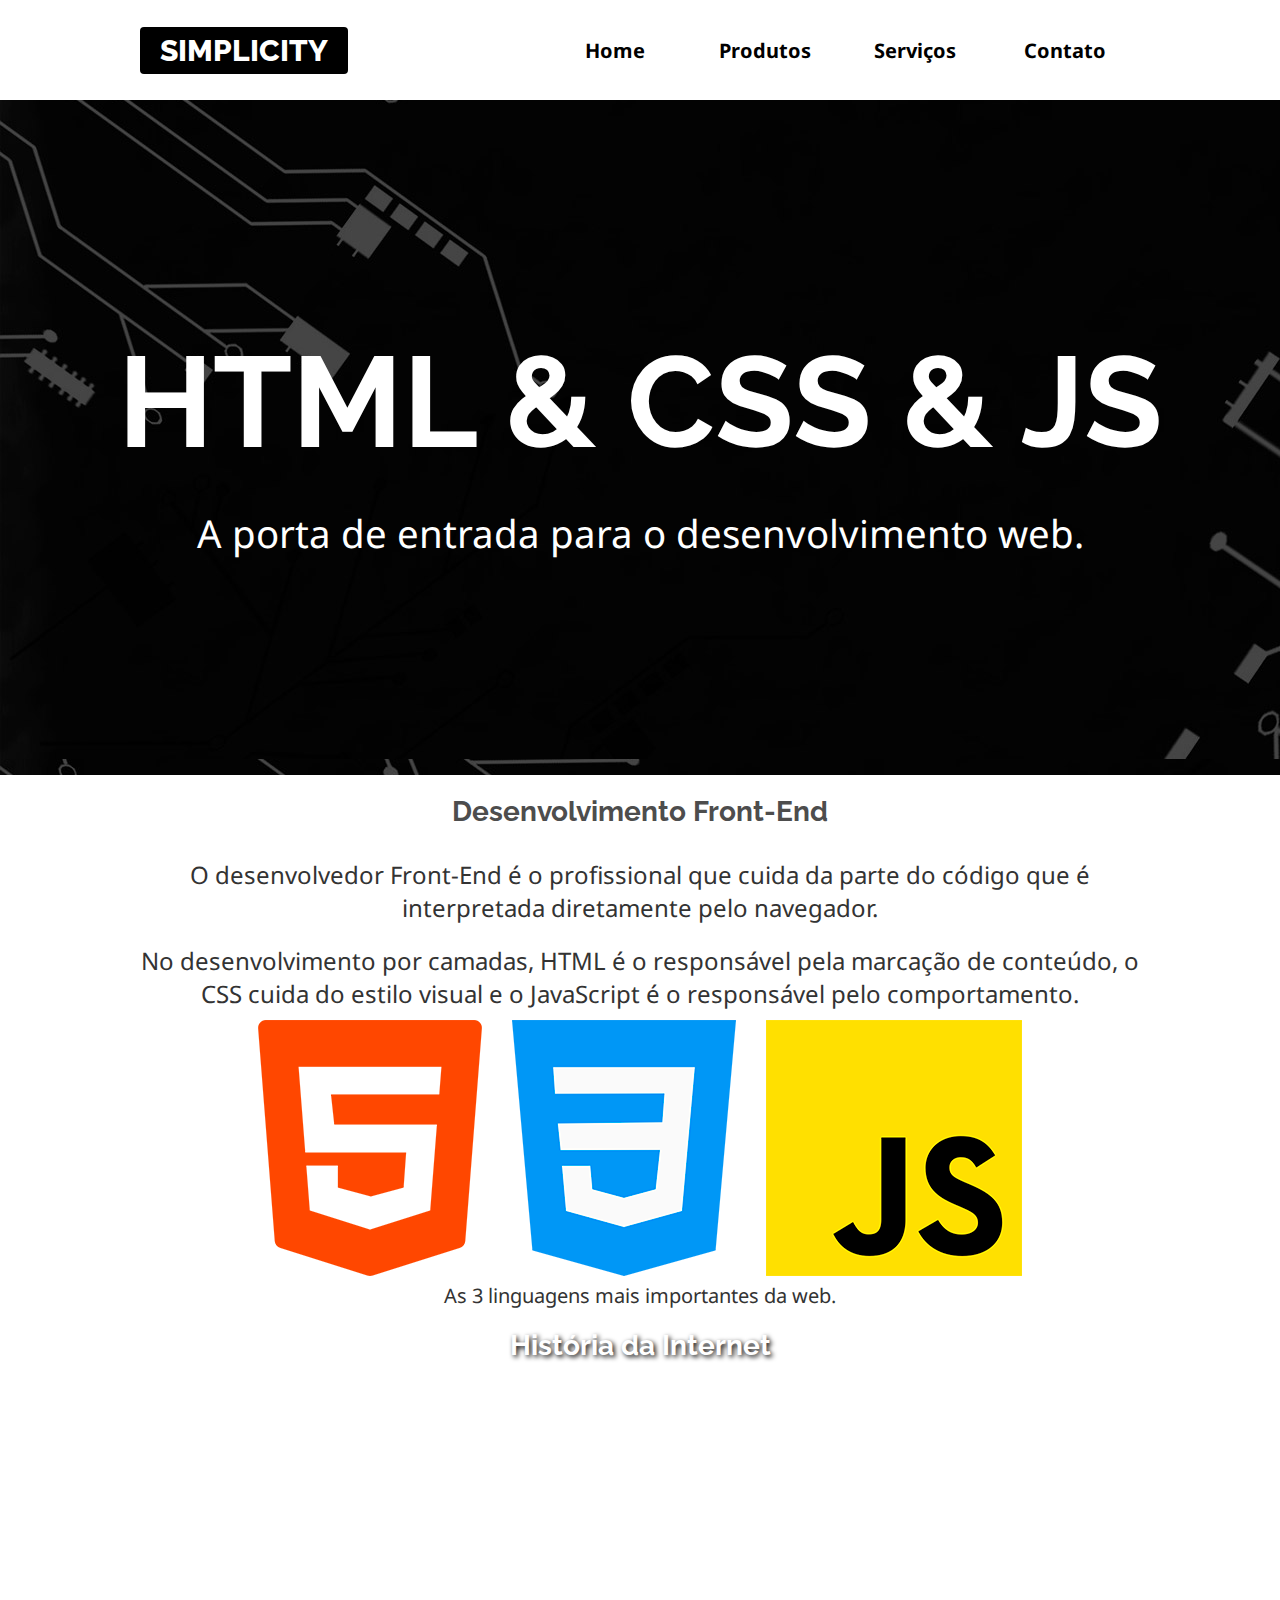
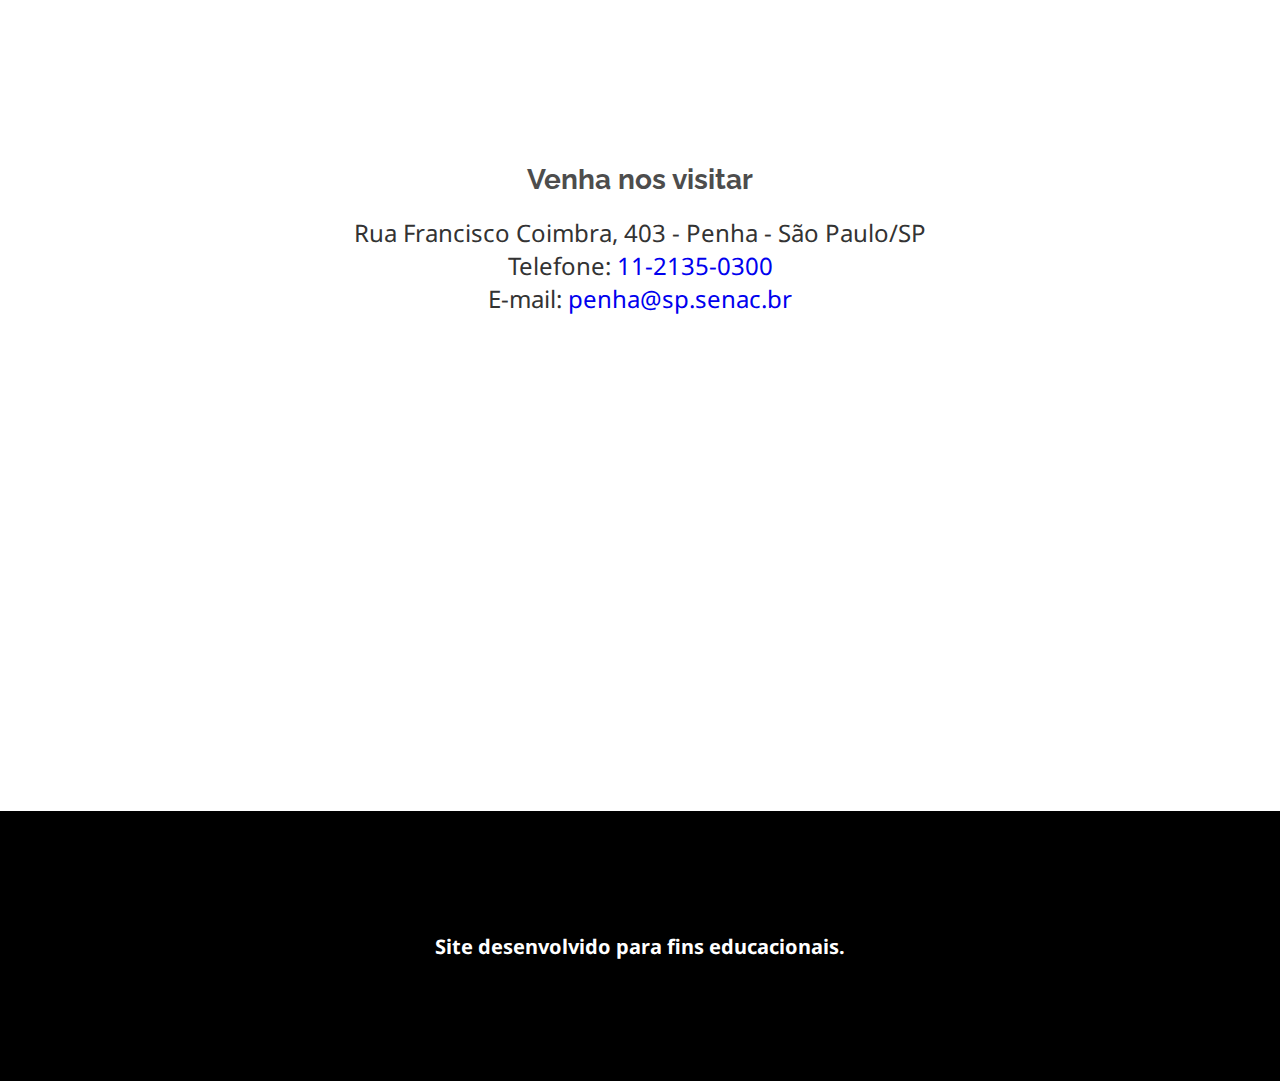
<file: index.html>
<!DOCTYPE html>
<html lang="pt-br">

<head>
<meta charset="UTF-8">
<meta name="viewport" content="width=device-width, initial-scale=1.0">
<title>Simplicity</title>

<link rel="stylesheet" href="css/estilos.css">

</head>

<body>
    <header class="topo">
        <div class="limitador">
            <h1 class="titulo"><a href="index.html">Simplicity</a></h1>
            <nav class="menu">
                <h2 class="titulo-menu"><a href="">Menu &equiv; </a></h2>
                <ul class="links-menu">
                    <li><a href="index.html">Home</a></li>
                    <li><a href="produtos.html">Produtos</a></li>
                    <li><a href="servicos.html">Serviços</a></li>
                    <li><a href="contato.html">Contato</a></li>
                </ul>
            </nav>
        </div>
    </header>

    <main class="conteudo">
        <article class="destaque">
            <h2>HTML & CSS & JS</h2>
            <p>A porta de entrada para o desenvolvimento web.</p>
        </article>

        <article class="front-end limitador">
            <h2> Desenvolvimento Front-End</h2>
            <p>O desenvolvedor Front-End é o profissional que cuida da parte do código que é interpretada diretamente pelo navegador.</p>
            <p>No desenvolvimento por camadas, HTML é o responsável pela marcação de conteúdo, o CSS cuida do estilo visual e o JavaScript é o responsável pelo comportamento.</p>

            <figure>
                <img src="imagens/tecnologias.png" alt="">
                <figcaption>
                    As 3 linguagens mais importantes da web.
                </figcaption>
            </figure>
        </article>

        <article class="historia">
            <h2>História da Internet</h2>
            <iframe  height="315" src="https://www.youtube.com/embed/jlkvzcG1UMk?si=PmZB_SJ0dnw91qHk" title="YouTube video player" frameborder="0" allow="accelerometer; autoplay; clipboard-write; encrypted-media; gyroscope; picture-in-picture; web-share" referrerpolicy="strict-origin-when-cross-origin" allowfullscreen></iframe>
        </article>

        <article class="localizacao">
            <h2>Venha nos visitar</h2>
            <address>
                Rua Francisco Coimbra, 403 - Penha -
                São Paulo/SP <br>
                Telefone:
                <a href="tel:1121350300">
                    11-2135-0300</a><br>

                E-mail:
                <a href="mailto:penha@sp.senac.br">
                    penha@sp.senac.br</a>
            </address>
            <iframe src="https://www.google.com/maps/embed?pb=!1m18!1m12!1m3!1d3658.1756287870057!2d-46.54283012484357!3d-23.526184778823964!2m3!1f0!2f0!3f0!3m2!1i1024!2i768!4f13.1!3m3!1m2!1s0x94ce5e45de28bb23%3A0x1d2ed3122aae28a7!2sSenac%20Penha!5e0!3m2!1sen!2sbr!4v1727292375776!5m2!1sen!2sbr"  height="450" style="border:0;" allowfullscreen="" loading="lazy" referrerpolicy="no-referrer-when-downgrade"></iframe>
        </article>
    </main>

    <footer class="rodape">
        <p>Site desenvolvido para fins educacionais.</p>
    </footer>

    <script src="js/menu.js"></script>

</body>

</html>
</file>
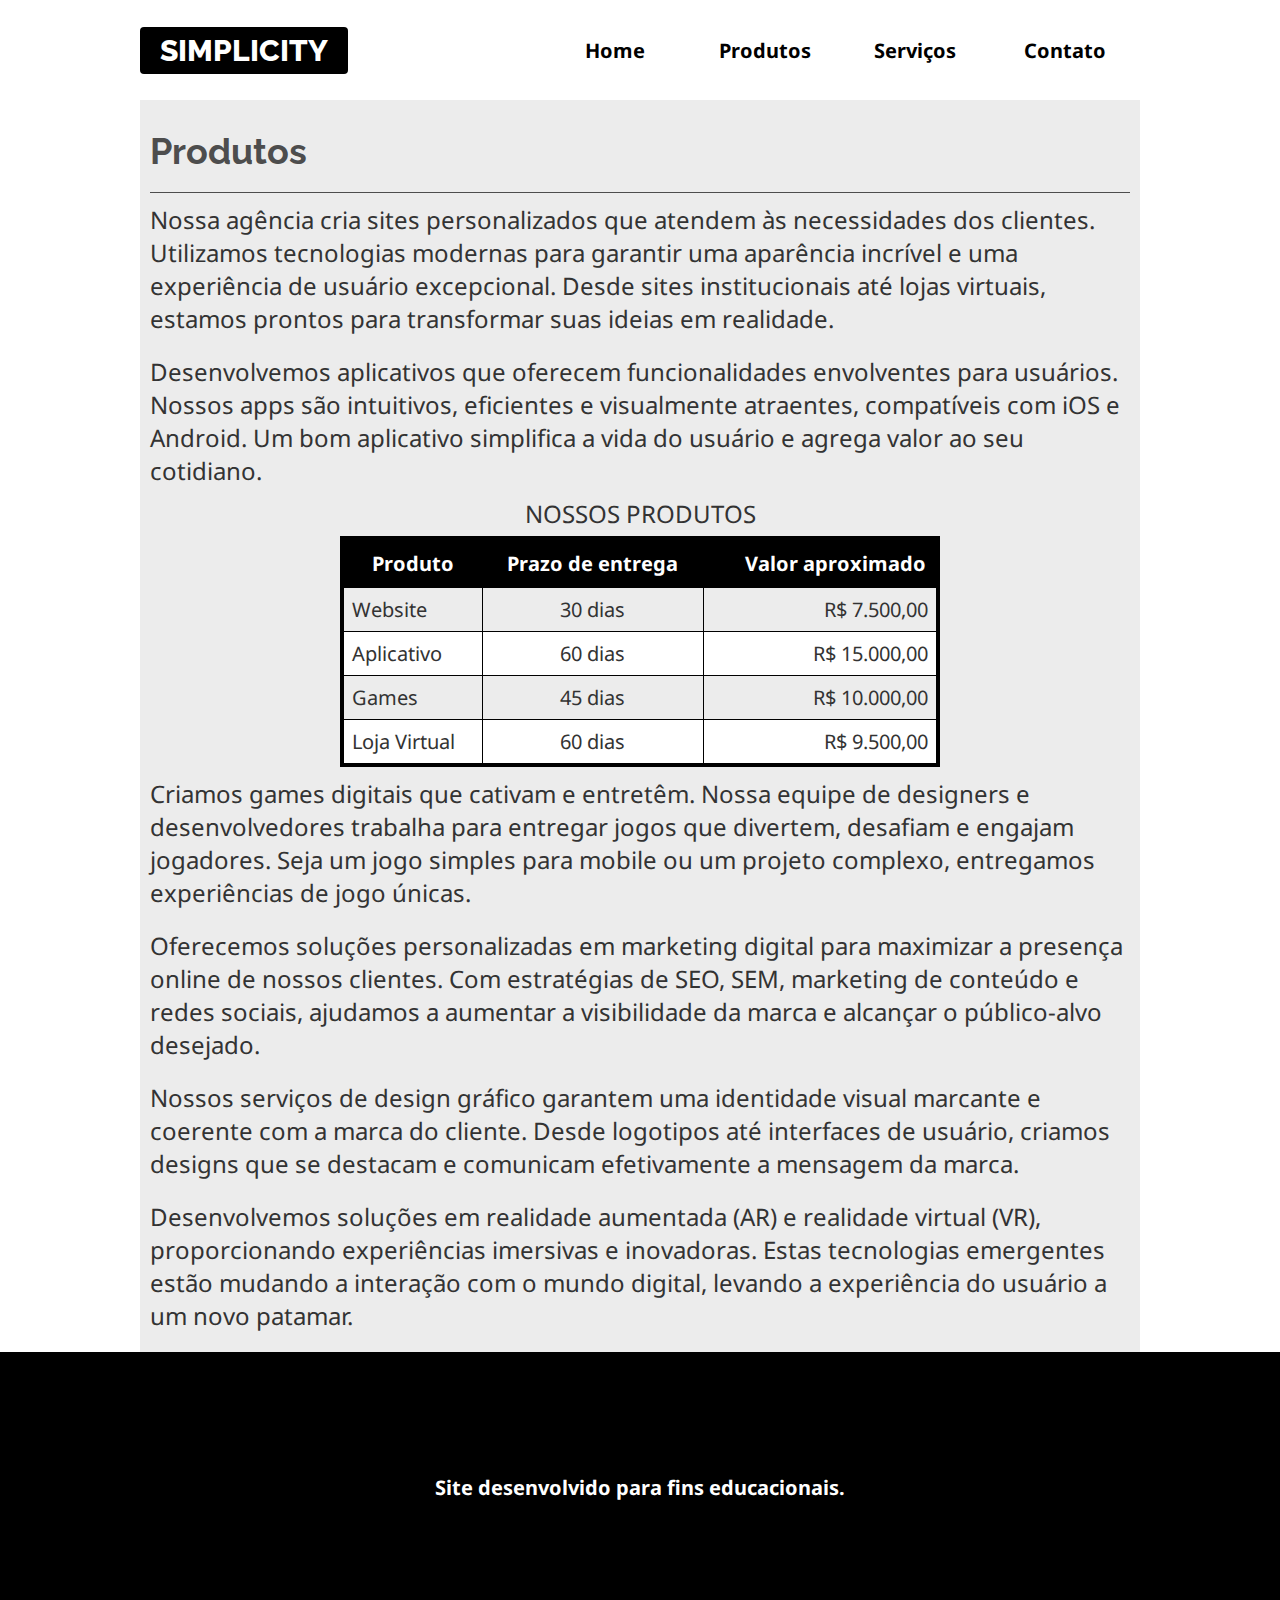
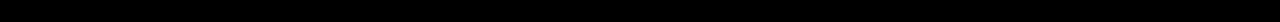
<file: produtos.html>
<!DOCTYPE html>
<html lang="pt-br">

<head>
    <meta charset="UTF-8">
    <meta name="viewport" content="width=device-width, initial-scale=1.0">
    <title>Produtos - Simplicity</title>

    <link rel="stylesheet" href="css/estilos.css">

</head>

<body>
    <header class="topo">
        <div class="limitador">
            <h1 class="titulo"><a href="index.html">Simplicity</a></h1>
            <nav class="menu">
                <h2 class="titulo-menu"><a href="">Menu &equiv; </a></h2>
                <ul class="links-menu">
                    <li><a href="index.html">Home</a></li>
                    <li><a href="produtos.html">Produtos</a></li>
                    <li><a href="servicos.html">Serviços</a></li>
                    <li><a href="contato.html">Contato</a></li>
                </ul>
            </nav>
        </div>
    </header>

    <main class="conteudo">

        <article class="conteudo-geral limitador">
            <h2>Produtos</h2>

            <p>
                Nossa agência cria sites personalizados que atendem às necessidades dos clientes. Utilizamos tecnologias
                modernas para garantir uma aparência incrível e uma experiência de usuário excepcional. Desde sites
                institucionais até lojas virtuais, estamos prontos para transformar suas ideias em realidade.
            </p>
            <p>
                Desenvolvemos aplicativos que oferecem funcionalidades envolventes para usuários. Nossos apps são
                intuitivos, eficientes e visualmente atraentes, compatíveis com iOS e Android. Um bom aplicativo
                simplifica a vida do usuário e agrega valor ao seu cotidiano.
            </p>

            <!-- table -> área total -->
            <table>
                <!-- caption -> título -->
                <caption>Nossos produtos</caption>

                <!-- thead -> cabeçalho -->
                <thead>

                    <!-- tr -> linha -->
                    <tr>
                        <!-- th -> célula de título -->
                        <th>Produto</th>
                        <th>Prazo de entrega</th>
                        <th>Valor aproximado</th>
                    </tr>
                </thead>

                <!-- tbody -> conteúdo/corpo -->
                <tbody>
                    <tr>
                        <!-- td -> célula de dados -->
                        <td>Website</td>
                        <td>30 dias</td>
                        <td>R$ 7.500,00</td>
                    </tr>
                    <tr>
                        <td>Aplicativo</td>
                        <td>60 dias</td>
                        <td>R$ 15.000,00</td>
                    </tr>
                    <tr>
                        <td>Games</td>
                        <td>45 dias</td>
                        <td>R$ 10.000,00</td>
                    </tr>                    
                    <tr>
                        <td>Loja Virtual</td>
                        <td>60 dias</td>
                        <td>R$ 9.500,00</td>
                    </tr>                    
                </tbody>
            </table>

            <p>
                Criamos games digitais que cativam e entretêm. Nossa equipe de designers e desenvolvedores trabalha para
                entregar jogos que divertem, desafiam e engajam jogadores. Seja um jogo simples para mobile ou um
                projeto complexo, entregamos experiências de jogo únicas.
            </p>
            <p>
                Oferecemos soluções personalizadas em marketing digital para maximizar a presença online de nossos
                clientes. Com estratégias de SEO, SEM, marketing de conteúdo e redes sociais, ajudamos a aumentar a
                visibilidade da marca e alcançar o público-alvo desejado.
            </p>
            <p>
                Nossos serviços de design gráfico garantem uma identidade visual marcante e coerente com a marca do
                cliente. Desde logotipos até interfaces de usuário, criamos designs que se destacam e comunicam
                efetivamente a mensagem da marca.
            </p>
            <p>
                Desenvolvemos soluções em realidade aumentada (AR) e realidade virtual (VR), proporcionando experiências
                imersivas e inovadoras. Estas tecnologias emergentes estão mudando a interação com o mundo digital,
                levando a experiência do usuário a um novo patamar.
            </p>
        </article>

    </main>

    <footer class="rodape">
        <p>Site desenvolvido para fins educacionais.</p>
    </footer>

    <script src="js/menu.js"></script>

</body>

</html>
</file>
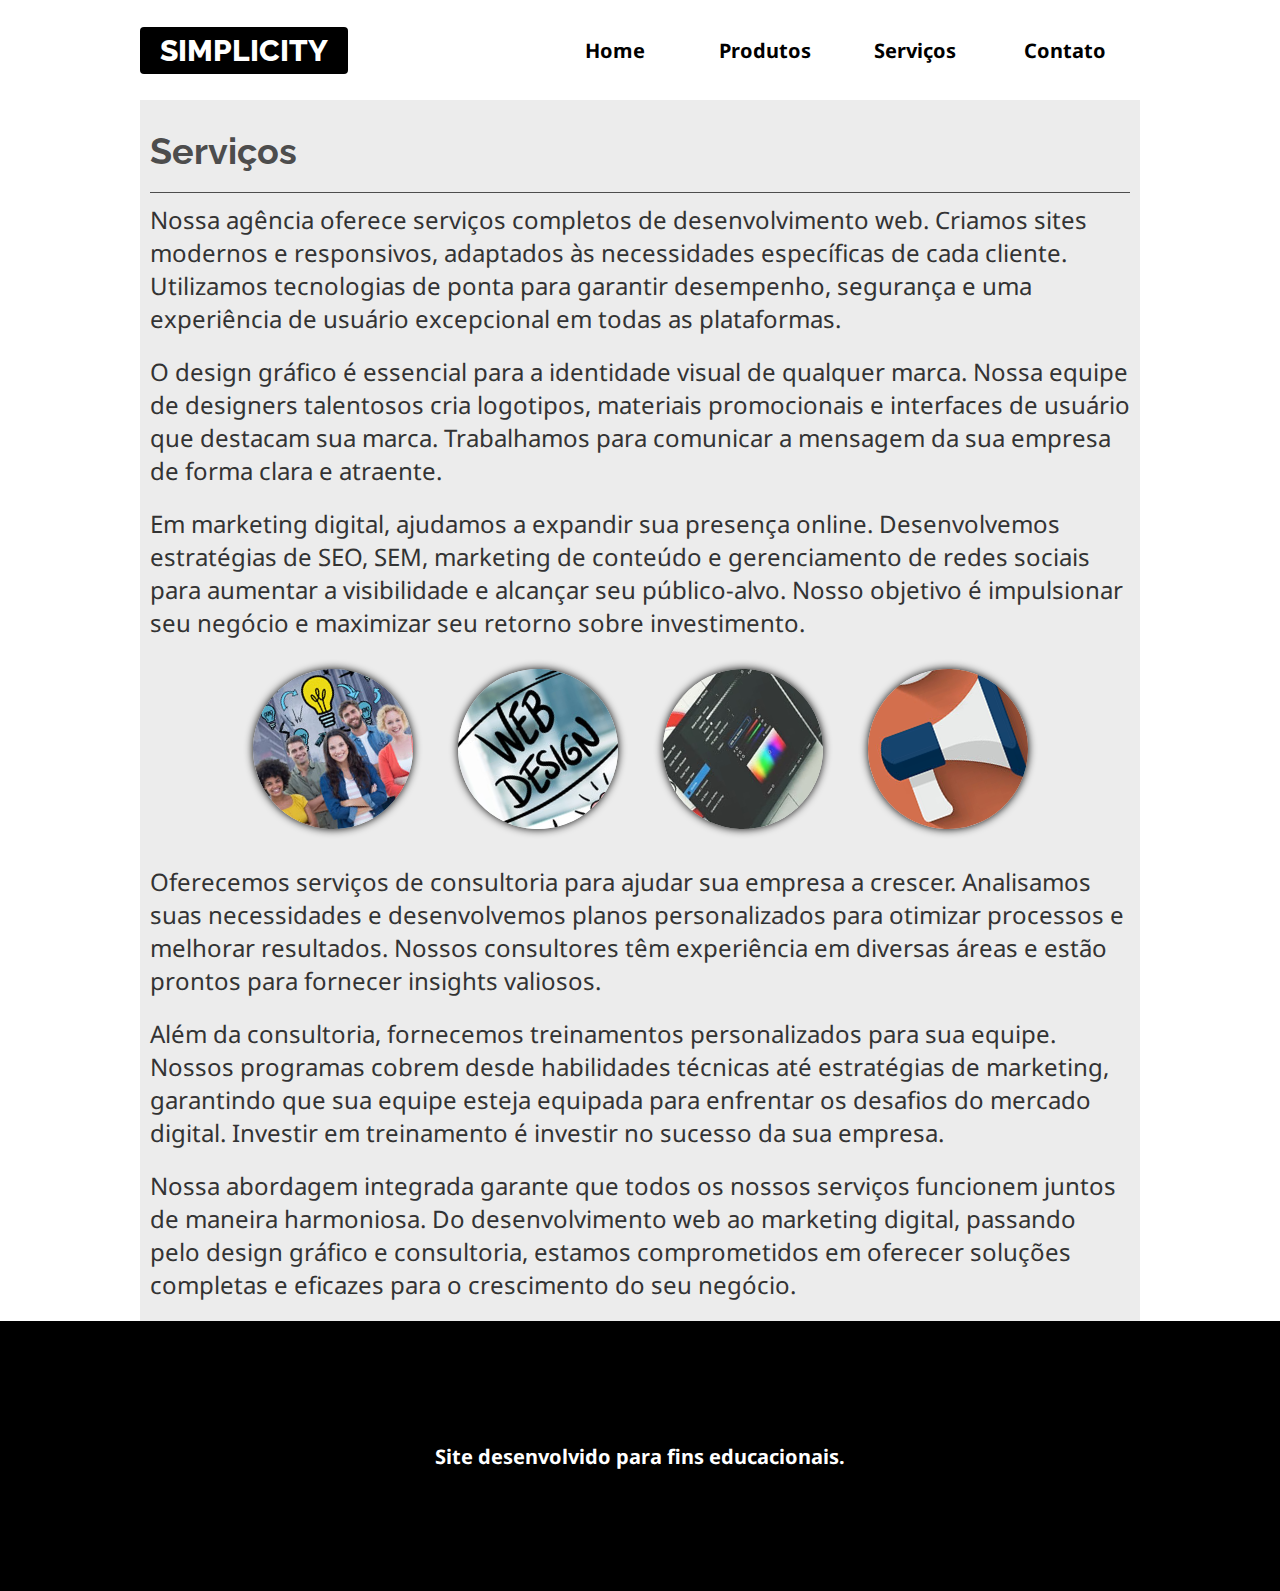
<file: servicos.html>
<!DOCTYPE html>
<html lang="pt-br">

<head>
    <meta charset="UTF-8">
    <meta name="viewport" content="width=device-width, initial-scale=1.0">
    <title>Serviços - Simplicity</title>

        <link rel="stylesheet" href="lightbox/css/lightbox.min.css">
    <link rel="stylesheet" href="css/estilos.css">

</head>

<body>
    <header class="topo">
        <div class="limitador">
            <h1 class="titulo"><a href="index.html">Simplicity</a></h1>
            <nav class="menu">
                <h2 class="titulo-menu"><a href="">Menu &equiv; </a></h2>
                <ul class="links-menu">
                    <li><a href="index.html">Home</a></li>
                    <li><a href="produtos.html">Produtos</a></li>
                    <li><a href="servicos.html">Serviços</a></li>
                    <li><a href="contato.html">Contato</a></li>
                </ul>
            </nav>
        </div>
    </header>

    <main class="conteudo">

        <article class="conteudo-geral limitador">
            <h2>Serviços</h2>

            <p>
                Nossa agência oferece serviços completos de desenvolvimento web. Criamos sites modernos e responsivos,
                adaptados às necessidades específicas de cada cliente. Utilizamos tecnologias de ponta para garantir
                desempenho, segurança e uma experiência de usuário excepcional em todas as plataformas.
            </p>

            <p>
                O design gráfico é essencial para a identidade visual de qualquer marca. Nossa equipe de designers
                talentosos cria logotipos, materiais promocionais e interfaces de usuário que destacam sua marca.
                Trabalhamos para comunicar a mensagem da sua empresa de forma clara e atraente.
            </p>
            <p>
                Em marketing digital, ajudamos a expandir sua presença online. Desenvolvemos estratégias de SEO, SEM,
                marketing de conteúdo e gerenciamento de redes sociais para aumentar a visibilidade e alcançar seu
                público-alvo. Nosso objetivo é impulsionar seu negócio e maximizar seu retorno sobre investimento.
            </p>

            <!-- aqui colocaremos as miniaturas e links da galeria de fotos -->
            <figure class="galeria">
                <a data-lightbox="fotos" href="imagens/consultoria-treinamento.jpg">
                    <img src="imagens/consultoria-treinamento-mini.jpg" alt="">
                </a>
                <a data-lightbox="fotos" href="imagens/desenvolvimento-web.jpg">
                    <img src="imagens/desenvolvimento-web-mini.jpg" alt="">
                </a>
                <a data-lightbox="fotos" href="imagens/design-grafico.jpg">
                    <img src="imagens/design-grafico-mini.jpg" alt="">
                </a>
                <a data-lightbox="fotos" href="imagens/marketing-digital.jpg">
                    <img src="imagens/marketing-digital-mini.jpg" alt="">
                </a>
            </figure>

            <p>
                Oferecemos serviços de consultoria para ajudar sua empresa a crescer. Analisamos suas necessidades e
                desenvolvemos planos personalizados para otimizar processos e melhorar resultados. Nossos consultores
                têm experiência em diversas áreas e estão prontos para fornecer insights valiosos.
            </p>
            <p>
                Além da consultoria, fornecemos treinamentos personalizados para sua equipe. Nossos programas cobrem
                desde habilidades técnicas até estratégias de marketing, garantindo que sua equipe esteja equipada para
                enfrentar os desafios do mercado digital. Investir em treinamento é investir no sucesso da sua empresa.
            </p>
            <p>
                Nossa abordagem integrada garante que todos os nossos serviços funcionem juntos de maneira harmoniosa.
                Do desenvolvimento web ao marketing digital, passando pelo design gráfico e consultoria, estamos
                comprometidos em oferecer soluções completas e eficazes para o crescimento do seu negócio.
            </p>

        </article>

    </main>

    <footer class="rodape">
        <p>Site desenvolvido para fins educacionais.</p>
    </footer>

    <script src="https://cdnjs.cloudflare.com/ajax/libs/jquery/3.7.1/jquery.min.js" ></script>

    <script src="lightbox/js/lightbox.min.js"></script>
    <script src="js/menu.js"></script>

</body>

</html>
</file>
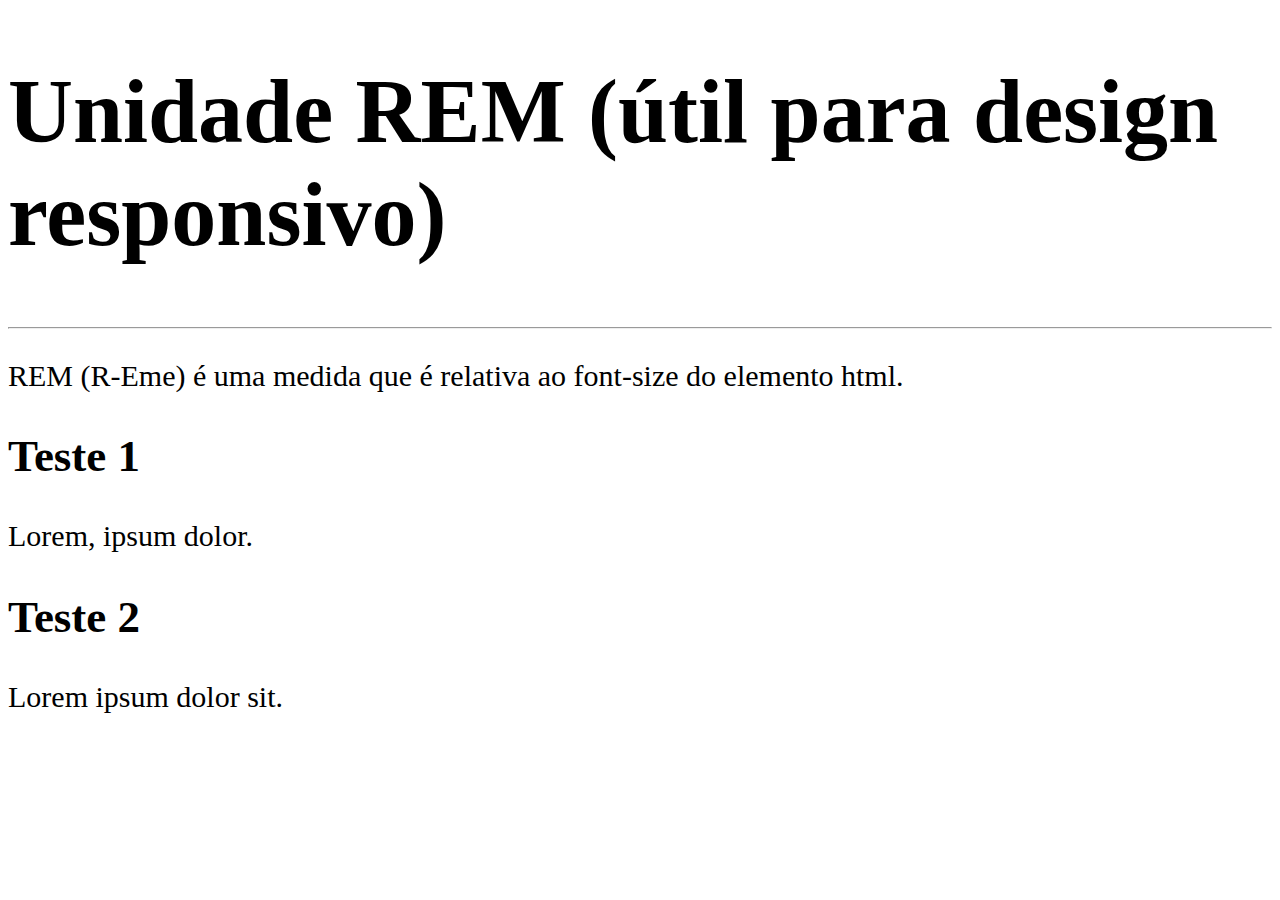
<file: adicionais/unidade-rem.html>
<!DOCTYPE html>
<html lang="pt-br">
<head>
<meta charset="UTF-8">
<meta name="viewport" content="width=device-width, initial-scale=1.0">
<title>Unidade REM</title>

<style>
    * { box-sizing: border-box; }
    html { font-size: 16px; } /* padrão 16px */

    h1 { font-size: 3rem; }
    h2 { font-size: 1.5rem; }
    p { font-size: 1rem; }

    @media screen and (min-width: 400px){
        html { font-size: 20px; }
    }

    @media screen and (min-width: 500px){
        html { font-size: 30px; }
    }

</style>

</head>
<body>
    <h1>Unidade REM (útil para design responsivo)</h1>
    <hr>
    <!-- Unidades conhecidas: 
    pixels (px) e porcentagem (%) -->

    <p>REM (R-Eme) é uma medida que é relativa ao font-size do elemento html.</p>

    <h2>Teste 1</h2>
    <p>Lorem, ipsum dolor.</p>
    
    <h2>Teste 2</h2>
    <p>Lorem ipsum dolor sit.</p>

</body>
</html>
</file>
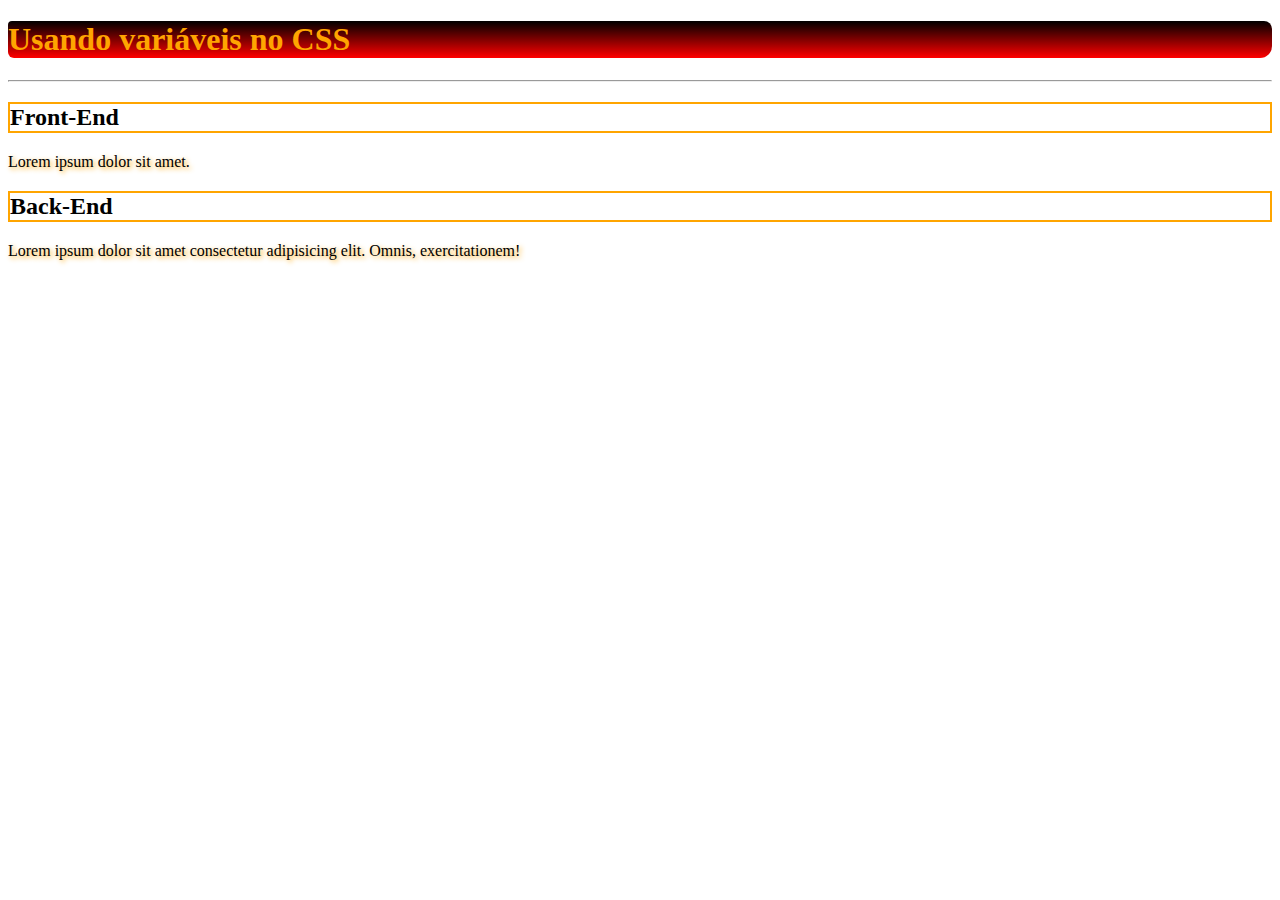
<file: adicionais/variaveis-css.html>
<!DOCTYPE html>
<html lang="pt-br">
<head>
<meta charset="UTF-8">
<meta name="viewport" content="width=device-width, initial-scale=1.0">
<title>Variáveis no CSS</title>
<style>
    /* Declarando variáveis usando seletor pseudo-classe :root  */
    :root {
        --cor: orange;
        --bordaArredondada: 4px 8px 12px 6px;
        --corFundo: linear-gradient(black, red);
    }

    h1 { 
        color: var(--cor); 
        background: var(--corFundo);
        border-radius: var(--bordaArredondada);
    }
    
    h2 { border: solid var(--cor) 2px; }
    p { text-shadow: var(--cor) 2px 2px 5px; }
</style>
</head>
<body>
    <h1>Usando variáveis no CSS</h1>
    <hr>
    <h2>Front-End</h2>
    <p>Lorem ipsum dolor sit amet.</p>
    
    <h2>Back-End</h2>
    <p>Lorem ipsum dolor sit amet consectetur adipisicing elit. Omnis, exercitationem!</p>
</body>
</html>
</file>
<file: css/estilos.css>
@import url('https://fonts.googleapis.com/css2?family=Noto+Sans:ital,wght@0,100..900;1,100..900&family=Raleway:ital,wght@0,100..900;1,100..900&display=swap');

/* Alterando o Box Model */
* { box-sizing: border-box; }

/* Declaração de variáveis (sempre no :root) */
:root {
    --cor-titulo: #4d4d4d;
    --cor-texto: #333;
    --cor-escura: #000;
    --cor-clara: #fff;
    --cor-intermediaria: #ececec;
}

/* Valor de referência/base
para uso da medida REM */
html { font-size: 16px; }

/* Reset de alguns elementos */
body, h1, h2, p, figure, .links-menu {
    margin: 0;
    padding: 0;
}

img { max-width: 100%; }

body {
    font-family: "Noto Sans", sans-serif;
    color: var(--cor-texto);
}

a { text-decoration: none; }

.titulo {
    font-family: Raleway, sans-serif;
    text-transform: uppercase;
    font-weight: 800; /* extra bold */
    font-size: 1.5rem;
}

.titulo a {
    background-color: var(--cor-escura);
    color: var(--cor-clara);
    padding: 0.3rem 1rem;
    border-radius: 4px;
}

/* Cabeçalho/Topo "cheio", ou seja, pegando 100% da tela/fixado. */
.topo {
    position: sticky;
    top: 0;
    background-color: var(--cor-clara);
    z-index: 10;
}

/* div com a classe limitador DENTRO do topo (sub-cabeçalho):
aplicamos os ajustes de layout (flex) */
.topo .limitador {
    display: flex;
    justify-content: space-between;
    align-items: center;
}

/* Classe que será aplicada em algumas partes do site visando criar limites de tamanho. */
.limitador {
    width: 95vw;
    max-width: 1000px;
    margin: auto;
    /* background-color: yellow; */
}

.titulo-menu a {
    color: var(--cor-escura);
    font-size: 1.2rem;
    padding: 1rem;
    /* background-color: yellow; */
    display: inline-block;
}

.menu a:hover {
    background-color: var(--cor-intermediaria);
}

.links-menu { 
    list-style: none; 
    display: none;
}

.links-menu a {
    color: var(--cor-escura);
    font-weight: bold;
    display: flex;
    justify-content: center;
    align-items: center;
    height: 50px;
}

.links-menu.aberto {
    /* Usamos o flex para fazer os links
    aparecerem e ao mesmo ter acesso a
    todas as vantagens do flex. */
    display: flex;

    /* Fazemos com que os links fiquem
    dispostos como coluna (verticalmente) */
    flex-direction: column;

    /* Usamos o position absolute para "soltar" a lista de links na tela e com as propriedades/coordenadas
    left e right ajustar sua posição em relação às laterais. */
    position: absolute;
    left: 0;
    right: 0;

    background-color: var(--cor-clara);
}

.destaque {
    height: 75vh;
    background-image: url(../imagens/fundo-destaque.jpg);
    background-attachment: fixed;
    color: var(--cor-clara);
    text-align: center;
    display: flex;
    flex-direction: column;
    justify-content: center;
}

#area-do-cep {
    display: flex;
    justify-content: space-between;
}

#cep { width: 50%; }

#buscar { 
    width: 49%;
    padding: 12px;
}

.campos-restantes { display: none; }

/* Etapa 1: criar regra de animação */
@keyframes animaDestaque {
    /* Dê (como começa) */
    from { 
        opacity: 0;
        transform: scale(0.5);
    }

    /* Para (como termina) */
    to { 
        opacity: 1; 
        transform: scale(1);
    }
}

/* Etapa 2: aplicar a animação */
.destaque h2, .destaque p {
    color: var(--cor-clara);
    animation-name: animaDestaque;
    animation-duration: 0.5s;

    /* Opções adicionais */
    /* animation-iteration-count: infinite; */
    /* animation-direction: alternate; */
}


/* Função clamp()
Usada para definir um valor que se ajusta dinamicamente
entre um valor MÍNIMO, IDEAL/FLEXÍVEL/VARIÁVEL e MÁXIMO. */
.destaque h2 { font-size: clamp(3rem, 10vw, 7rem); }
.destaque p { font-size: clamp(1.5rem, 3vw, 3rem); }

article h2 {
    padding: 1rem;
    font-size: 1.4rem;
    font-family: Raleway, sans-serif;
    color: var(--cor-titulo);
}

article p {
    padding: 0.5rem 0;
    font-size: 1.2rem;
}

article address {
    font-style: normal;
    font-size: 1.2rem;
}

.front-end, .historia, .localizacao {
    text-align: center;
}

/* Exercícios (correção) */
.historia {
    background-image: url(../imagens/fundo-madeira.jpg);
    background-size: cover;
    background-attachment: fixed;
}

.historia h2 {
    color: var(--cor-clara);
    text-shadow: var(--cor-escura) 2px 2px 5px;
}

.historia iframe {
    width: 100%;
    max-width: 700px;
    margin-bottom: 2rem;
}

.localizacao iframe {
    width: 100%;
    margin-top: 2rem;
}

.rodape {
    background-color: var(--cor-escura);  
    color: var(--cor-clara);  
    height: 30vh;
    font-weight: bold;
    display: flex;
    justify-content: center;
    align-items: center;
    text-align: center;
}


/* Regras para as demais páginas (Produtos, Serviços e Contato) */
.conteudo-geral {
    background-color: var(--cor-intermediaria);
    padding: 0.5rem;

}

.conteudo-geral h2 {
    padding-left: 0;
    font-size: 1.8rem;
    border-bottom: solid 1px;
}

/* Regras para tabela */
table {
    border: solid 4px var(--cor-escura);
    width: 80%;
    max-width: 600px;
    margin: auto;

    /* Remove o espaçamento
    entre as bordas */
    border-collapse: collapse;
}

caption {
    text-transform: uppercase;
    font-size: 1.2rem;
    padding-bottom: 0.3rem;
}

th, td {
    border: solid 1px var(--cor-escura);
}

th {
    background-color: var(--cor-escura);
    color: var(--cor-clara);
    padding: 0.5rem;
}

td { padding: 0.4rem; }

/* Selecionando os segundos <td> */
td:nth-child(2){ text-align: center; }

/* Selecionando os últimos <th> e <td> */
td:last-child, th:last-child {
    text-align: right;
}

/* Selecionando linhas alternadas.
Podemos usar even (par) ou odd (ímpar). */
tr:nth-child(even){
    background-color: var(--cor-clara);
}

.galeria  { text-align: center; }

.galeria img {
    border-radius: 50%;
    box-shadow: var(--cor-escura) 0 0 10px;
    transform: scale(0.8) rotate(-20deg);
    transition: 0.5s;
}

.galeria img:hover {
    transform: scale(1);
}

/* Regras para o formulário de contato */
form {
    max-width: 500px;
    margin: auto;
}

label {
    font-size: 0.9rem;
    font-weight: bold;
    color: var(--cor-texto);
}

form div { margin-bottom: 1rem; }

input, select, textarea {
    width: 100%;
    border: none;
    padding: 6px;
    height: 40px;
    border-radius: 4px;
}

textarea { height: auto; }

button {
    border: none;
    background-color: var(--cor-escura);
    color: var(--cor-clara);
    padding: 10px;
    font-weight: bold;
    border-radius: 4px;
}

button:hover, button:focus {
    background-color: darkblue;
    cursor: pointer;
    transform: scale(1.05);
}





/* Regras Condicionais usando Media Queries */
@media screen and (min-width: 600px){
    /* Escondendo a palavra Menu */
    .titulo-menu { display: none; }

    /* Exibindo os links do menu */
    .links-menu { display: flex; }

    /* Ajustamos o tamanho do menu (nav) fazendo-o "esticar",
    aumentando o espaçamento dentro dele. */
    .menu { width: 60%; }

    /* Forçamos cada item (li) da lista a ter largura total e,
    com isso, redistribuir e ocupar todos os espaços dentro do menu (nav) */
    .links-menu li { width: 100%; }
}


@media screen and (min-width: 1000px){
    /* Aumentamos o tamanho base do font-size. Desta forma,
    todos os textos do site (em especial os que usam REM), 
    mudam de tamanho proporcionalmente. */
    html { font-size: 20px; }

    /* Aumentamos a altura da div.limitador contida
    no topo (header) */
    .topo .limitador { height: 100px; }
}
</file>
